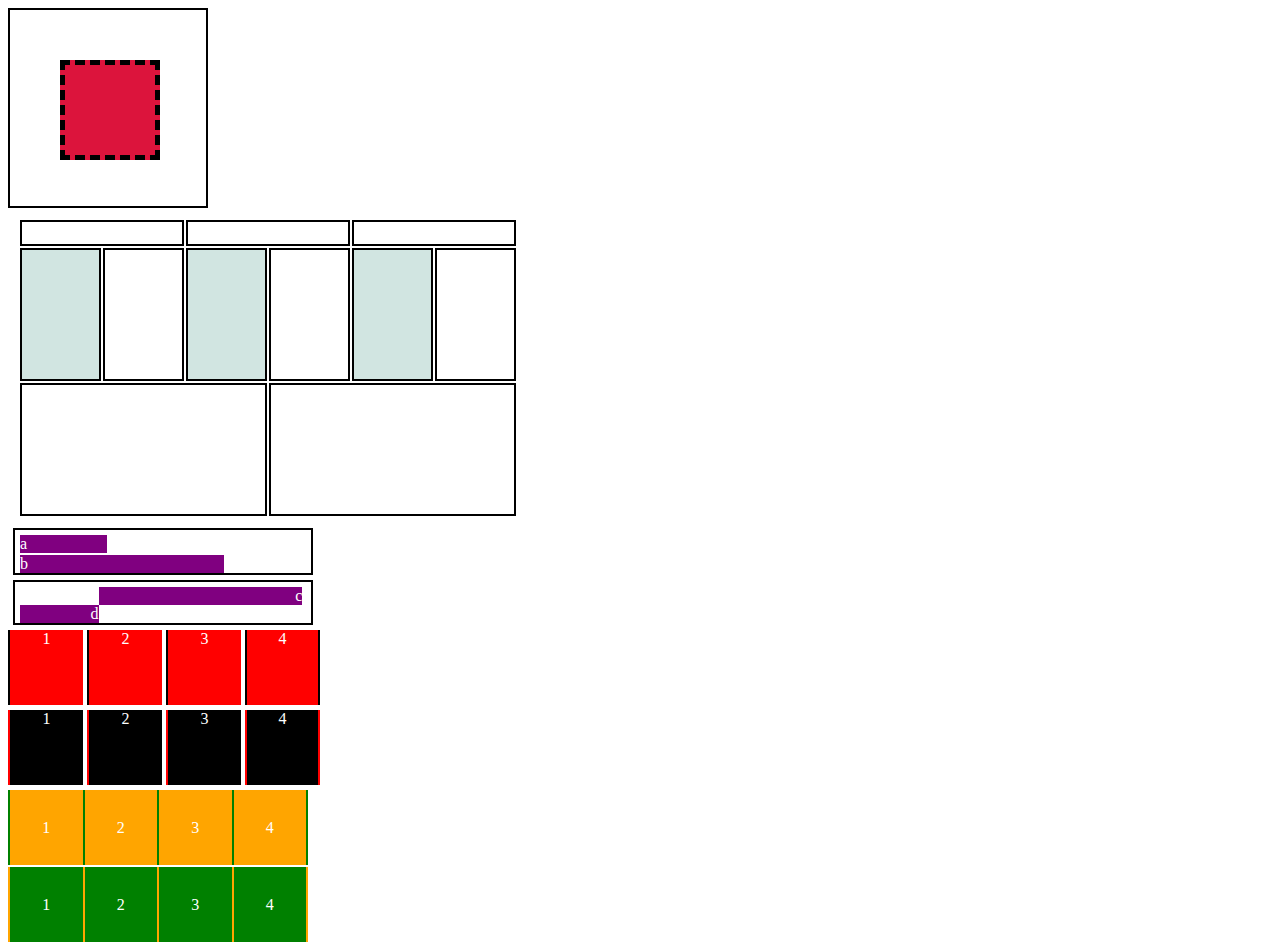
<file: CssChallenge1.html>
<!DOCTYPE html>
<html lang="en">
<head>
    <meta charset="UTF-8">
    <meta http-equiv="X-UA-Compatible" content="IE=edge">
    <meta name="viewport" content="width=device-width, initial-scale=1.0">
    <title>CSS challenge 1</title>
    <link rel="stylesheet" href="css/styles.css">
</head>
<body>
    
<!-- iteration 1 -->

<div id="white-box">
    <div id="red-target"></div>
</div>


<!-- iteration 2 -->

<table class="csstable"> 
        <thead>
            <td colspan="2"></td>
            <td colspan="2"></td>
            <td colspan="2"></td>
        </thead>
        <tbody>
            <tr>
                <td></td>
                <td></td>
                <td></td>
                <td></td>
                <td></td>
                <td></td>
            </tr>
            <tr>
                <td colspan="3"></td>
                <td colspan="3"></td>
            </tr>
        </tbody>
</table>

<!-- iteration 3 -->

<div class="maincontainers" id="firstcontainer">
    <div>a</div>
    <div>b</div>
</div>

<div class="maincontainers" id="secondcontainer">
    <div>c</div>
    <div>d</div>
</div>

</body>
</html>

<!-- Bonus 1 -->

<div id="boxcontainer">
    <div>
        <div class="redbox">1</div>
        <div class="redbox">2</div>
        <div class="redbox">3</div>
        <div class="redbox">4</div>
    </div>

    <div>
        <div class="blackbox">1</div>
        <div class="blackbox">2</div>
        <div class="blackbox">3</div>
        <div class="blackbox">4</div>
    </div>
</div>

<!-- Bonus 2 -->

<div id="flexcontainer">
    <div id="orangecontainer">
        <div class="orangebox">1</div>
        <div class="orangebox">2</div>
        <div class="orangebox">3</div>
        <div class="orangebox">4</div>
    </div>
    <div id="greencontainer">
        <div class="greenbox">1</div>
        <div class="greenbox">2</div>
        <div class="greenbox">3</div>
        <div class="greenbox">4</div>
    </div>

</div>
</file>
<file: css/styles.css>
/* HTML CHALLENGE */
span {
    color: palevioletred;
}

#cards {
    border: 1px solid black;
    text-align: center;
}


.black {
    border: 1px solid black;
    padding: 0.3em 1.5em;
}

.red {
    border: 1px solid red;
    color : red;
}

#grammar {
    border-collapse: collapse;
    border: 1px solid black;
}

#grammar th,td {
    border: 1px solid black;
    text-align: center;
    padding: 0.7em 1em;
}

#video {
    margin-top: 2em;
}

/* CSS CHALLENGE */

#white-box {
    background-color: white;
    height: 200px;
    width: 200px;    
    box-sizing: border-box;
    border: 2px solid black;
    padding: 50px;
}

#red-target {
    background-color: crimson;
    height: 100px;
    width: 100px;
    box-sizing: border-box;
    border: 5px dashed black;
}

.csstable {
    height: 300px;
    width: 500px;
    margin: 10px;
}

.csstable td {
    border: 2px solid black;
}

tbody>tr:nth-child(1) td:nth-child(odd) {
    background-color: #D1E5E1;
}

.maincontainers {
    width: 300px;
    border: 2px solid black;
    margin: 5px;
    box-sizing: border-box;
    padding: 5px 0 0 5px;
}

.maincontainers div{
    background-color: purple;
    color: white;
}

#firstcontainer div:nth-child(1) {
    margin-bottom: 2px;
    width: 30%;
}

#firstcontainer div:nth-child(2) {
    width: 70%;
}

#secondcontainer div:nth-child(1) {
    width: 70%;
    margin-left: 27%;
    text-align: right;
}

#secondcontainer div:nth-child(2) {
    width: 27%;
    text-align: right;
}


#boxcontainer div div{
    box-sizing: border-box;
    display: inline-block;
    color: white;
    font-size: 1em;
    text-align: center;
    /* trying to position each element next to another */
    margin: 0 0 5px 0; 
    width: 75px;
    height: 75px;
}

.redbox {
    background-color: red;
    border-left: 2px solid black;
}

.redbox:nth-child(4) {
    border-right: 2px solid black;
}

.blackbox {
    background-color: black;
    border-left: 2px solid red;
    margin-bottom: 0;
}

.blackbox:nth-child(4) {
    border-right: 2px solid red;
}

#flexcontainer {
    display: flex;
    flex-direction: column;
    width: 300px;
    row-gap: 2px;
}

#orangecontainer, #greencontainer {
    display: flex;
    flex-direction: row;
}

.orangebox, .greenbox {
    text-align: center;
    color: white;
    width: 75px;
    height: 75px;
    display: flex;
    justify-content: center;
    align-items: center;
}

.orangebox {
    background-color: orange;
    border-left: 2px solid green;
}

.orangebox:nth-child(4) {
    border-right: 2px solid green;
}

.greenbox {
    background-color: green;
    border-left: 2px solid orange;
}

.greenbox:nth-child(4) {
    border-right: 2px solid orange;
}
</file>
